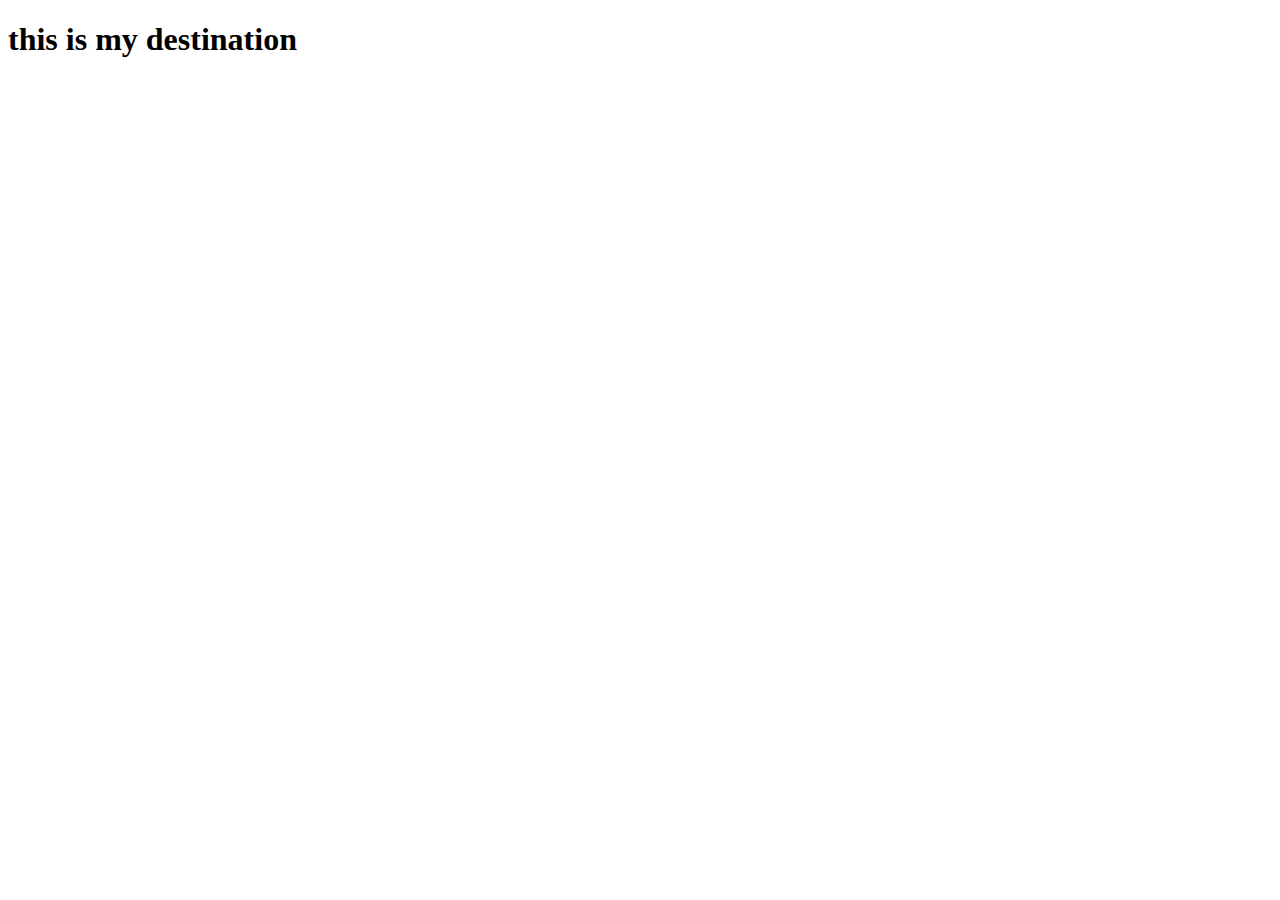
<file: destinationform.html>
<!DOCTYPE html>
<html lang="en">
<head>
    <meta charset="UTF-8">
    <meta http-equiv="X-UA-Compatible" content="IE=edge">
    <meta name="viewport" content="width=device-width, initial-scale=1.0">
    <title>Document</title>
</head>
<body>
    <h1>this is my destination</h1>
</body>
</html>
</file>
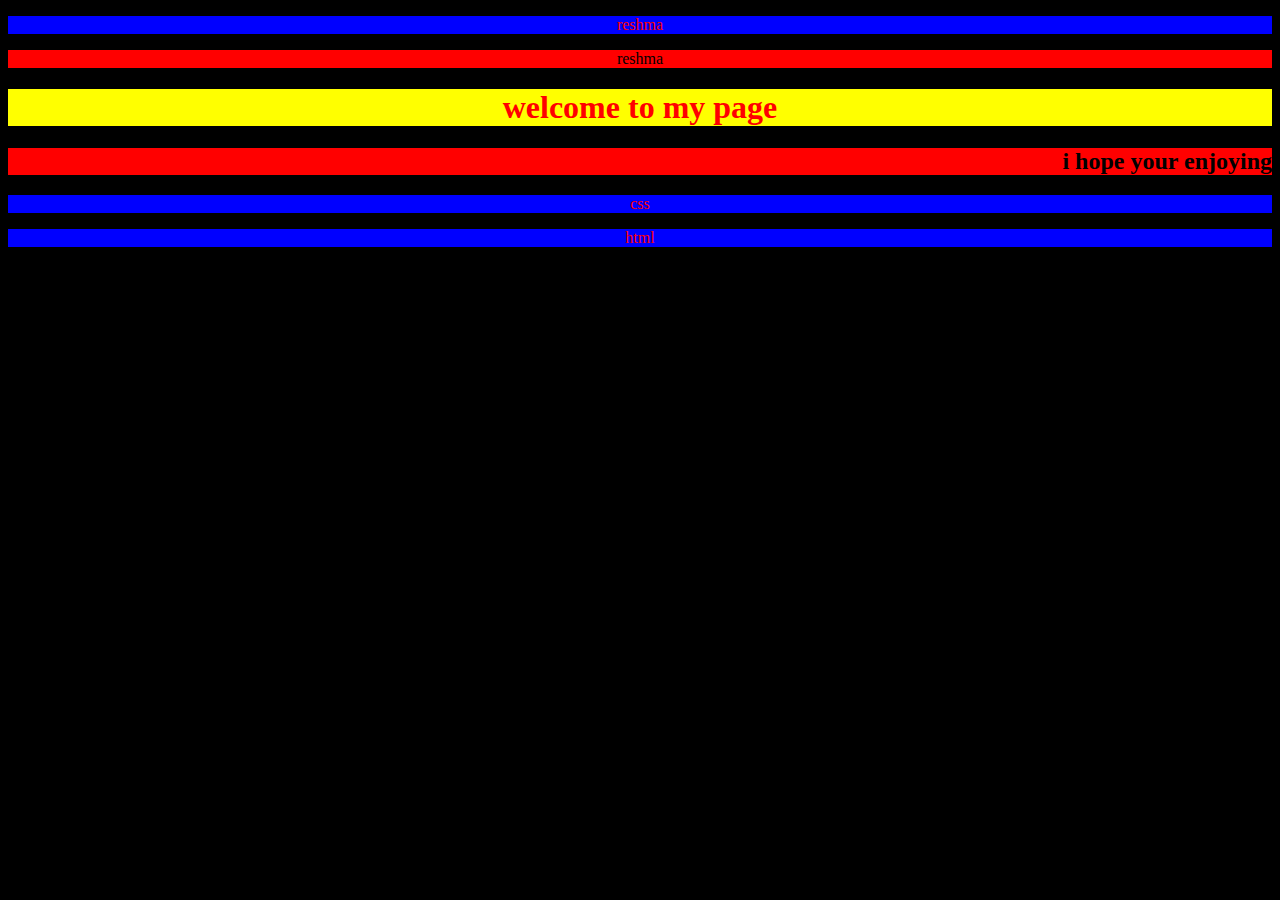
<file: style.html>
<!DOCTYPE html>
<html lang="en">
<head>
    <meta charset="UTF-8">
    <meta http-equiv="X-UA-Compatible" content="IE=edge">
    <meta name="viewport" content="width=device-width, initial-scale=1.0">
    <title>understanding to learn css</title>
    <link rel="stylesheet"type=text/css href="style.css">
<style>
  h1 {
    color:red;
    background-color:yellow;
    text-align:center;
  }  
  h2 {
    color:black;
    background-color:red;
    text-align: right;
  }
  p {
    color:red;
    background-color: blue;
    text-align: center;

  }
</style>
<body>
    <p>reshma</p>
    <p style="color:black;background-color: red;text-align: center;">reshma</p><!--inline css-->
    <h1>welcome to my page</h1>
    <h2>i hope your enjoying</h2>
    <p>css</p>
    <p>html</p>
</body>
</html

>
</file>
<file: style.css>
body{
    background-color: black;
}
p{
    color:red;
}
</file>
